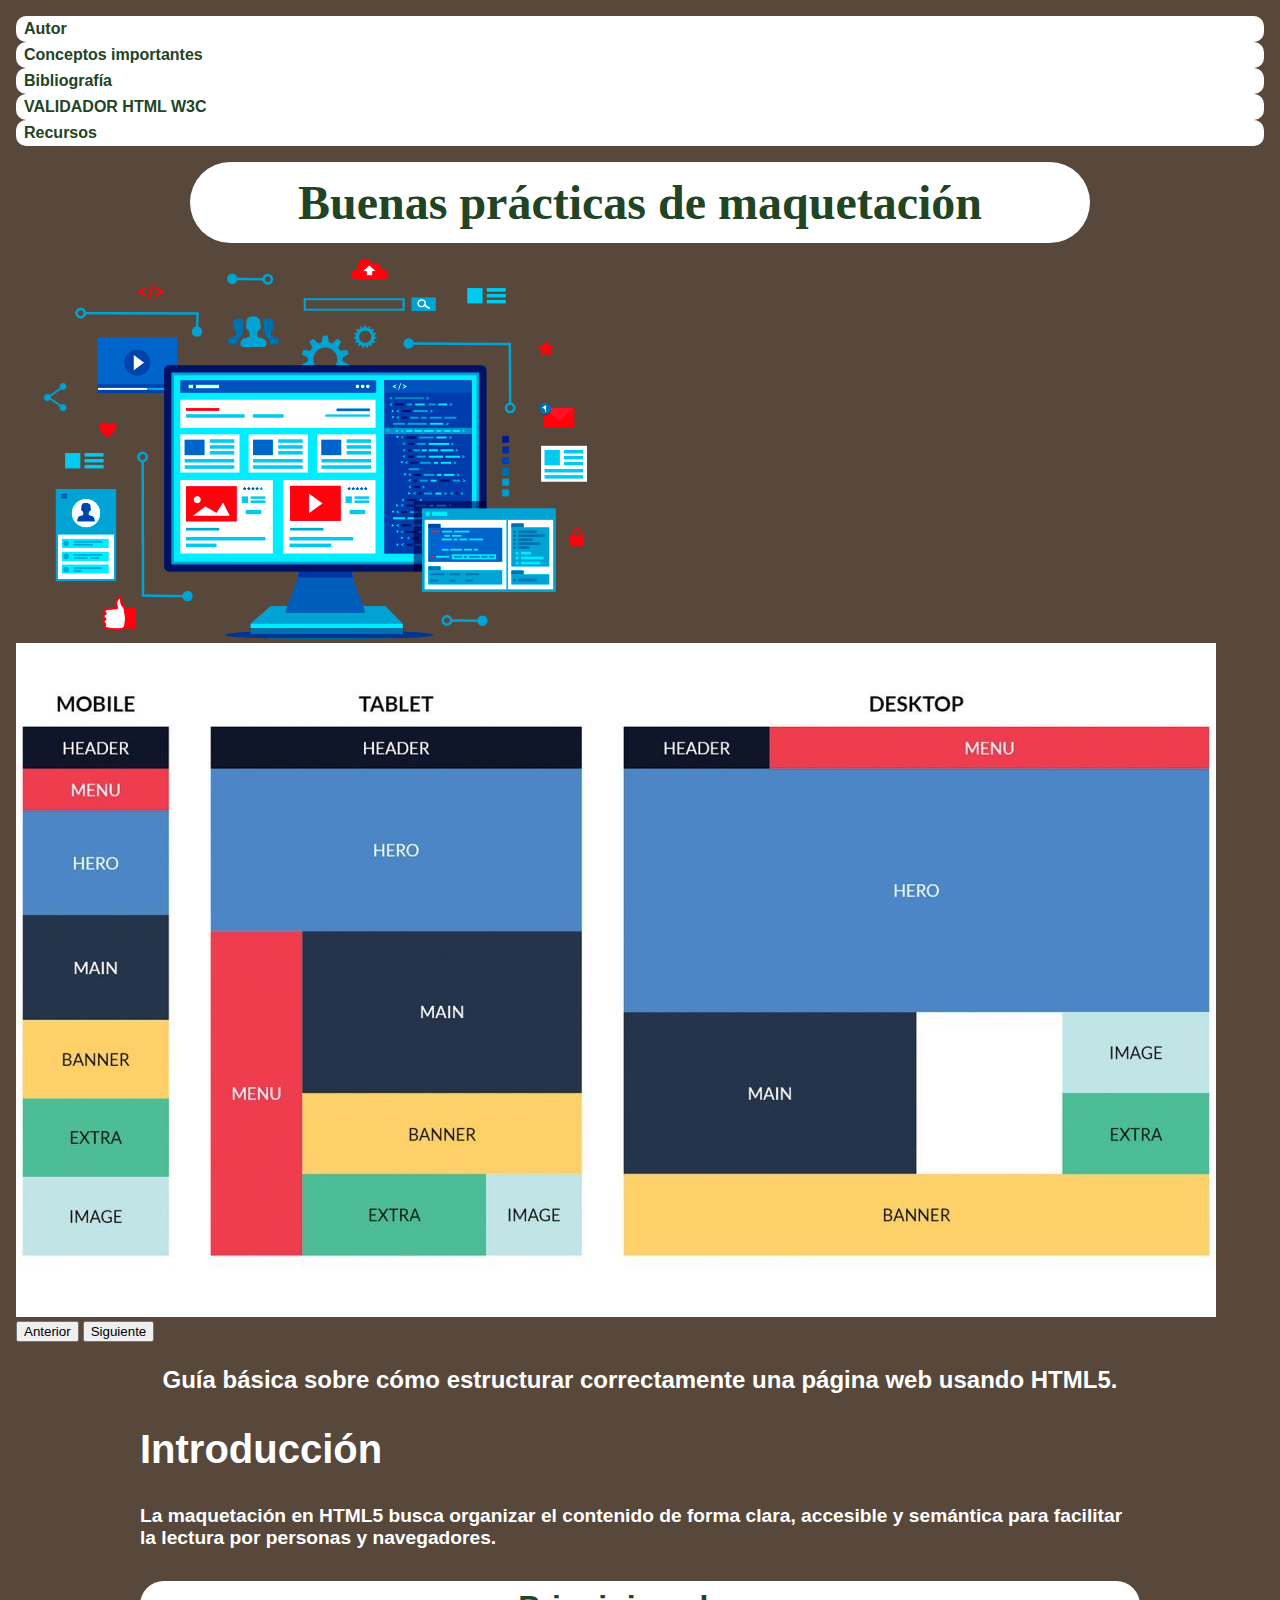
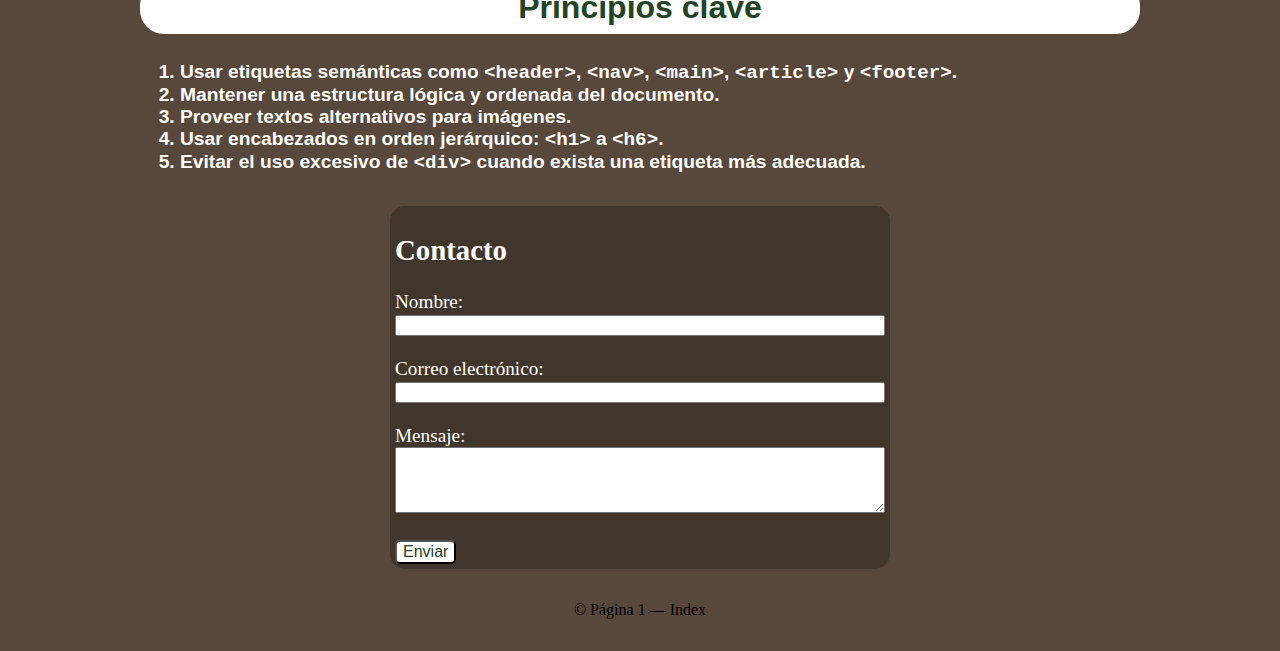
<file: index.html>
<!DOCTYPE html>
<html lang="es">
<head>
    <meta charset="UTF-8">
    <meta name="viewport" content="width=device-width, initial-scale=1.0">
    <title>Página Web</title>
    <link href="https://cdn.jsdelivr.net/npm/bootstrap@5.3.8/dist/css/bootstrap.min.css" rel="stylesheet" integrity="sha384-sRIl4kxILFvY47J16cr9ZwB07vP4J8+LH7qKQnuqkuIAvNWLzeN8tE5YBujZqJLB" crossorigin="anonymous">
   <link rel="stylesheet" href="estilos.css">
</head>

<body>
    <nav class="container my-3">
    <div class="row justify-content-center text-center g-4 ">
        <div class="col-12 col-md-2 col-lg-2"><a href="autor.html">Autor</a> </div> 
        <div class="col-12 col-md-2 col-lg-2"><a href="tabla.html">Conceptos importantes</a></div>     
        <div class ="col-12 col-md-2 col-lg-2"><a href="bibliografia.html">Bibliografía</a> </div>
        <div class="col-12 col-md-2 col-lg-2"><a href="https://validator.w3.org/">VALIDADOR HTML W3C</a></div>
        <div class="col-12 col-md-2 col-lg-2"><a href="recursos.html">Recursos</a></div>
    </div>    
    </nav>

    <header class="subtitulo"> 
        <h1>Buenas prácticas de maquetación</h1>
        <div class="carousel-wrap">
            <div id="carouselExample" class="carousel slide my-4" data-bs-ride="carousel">
        <div class="carousel-inner">
            <div class="carousel-item active">
            <img src="imgs/img-2.png" class="d-block w-100" alt="distintas vistas responsivas">
            </div>
            <div class="carousel-item">
            <img src="imgs/disposiciones.jpg" class="d-block w-100" alt="varios maquetados web">
            </div>
        </div>
        <button class="carousel-control-prev" type="button" data-bs-target="#carouselExample" data-bs-slide="prev">
            <span class="carousel-control-prev-icon"></span>
            <span class="visually-hidden">Anterior</span>
        </button>
        <button class="carousel-control-next" type="button" data-bs-target="#carouselExample" data-bs-slide="next">
            <span class="carousel-control-next-icon"></span>
            <span class="visually-hidden">Siguiente</span>
        </button>
            </div>
        </div>
        <p>Guía básica sobre cómo estructurar correctamente una página web usando HTML5.</p>
    </header>



    <section class="intro">
        <h2>Introducción</h2>
        <p>La maquetación en HTML5 busca organizar el contenido de forma clara, accesible y semántica para facilitar la lectura por personas y navegadores.</p>
    </section>

    <section class="principios">
        <h2>Principios clave</h2>
        <ol>
            <li>Usar etiquetas semánticas como <code>&lt;header&gt;</code>, <code>&lt;nav&gt;</code>, <code>&lt;main&gt;</code>, <code>&lt;article&gt;</code> y <code>&lt;footer&gt;</code>.</li>
            <li>Mantener una estructura lógica y ordenada del documento.</li>
            <li>Proveer textos alternativos para imágenes.</li>
            <li>Usar encabezados en orden jerárquico: <code>&lt;h1&gt;</code> a <code>&lt;h6&gt;</code>.</li>
            <li>Evitar el uso excesivo de <code>&lt;div&gt;</code> cuando exista una etiqueta más adecuada.</li>
        </ol>
    </section>

    <section class="form">
        <h2>Contacto</h2>
        <form action="#" method="post">
            <label for="nombre">Nombre:</label><br>
            <input type="text" id="nombre" name="nombre" required><br><br>

            <label for="email">Correo electrónico:</label><br>
            <input type="email" id="email" name="email" required><br><br>

            <label for="mensaje">Mensaje:</label><br>
            <textarea id="mensaje" name="mensaje" rows="4" required></textarea><br><br>

            <button type="submit">Enviar</button>
        </form>
    </section>


    <footer>
        <p>© Página 1 — Index</p>
    </footer>
<script src="https://cdn.jsdelivr.net/npm/bootstrap@5.3.8/dist/js/bootstrap.bundle.min.js"></script>
</body>
</html>
</file>
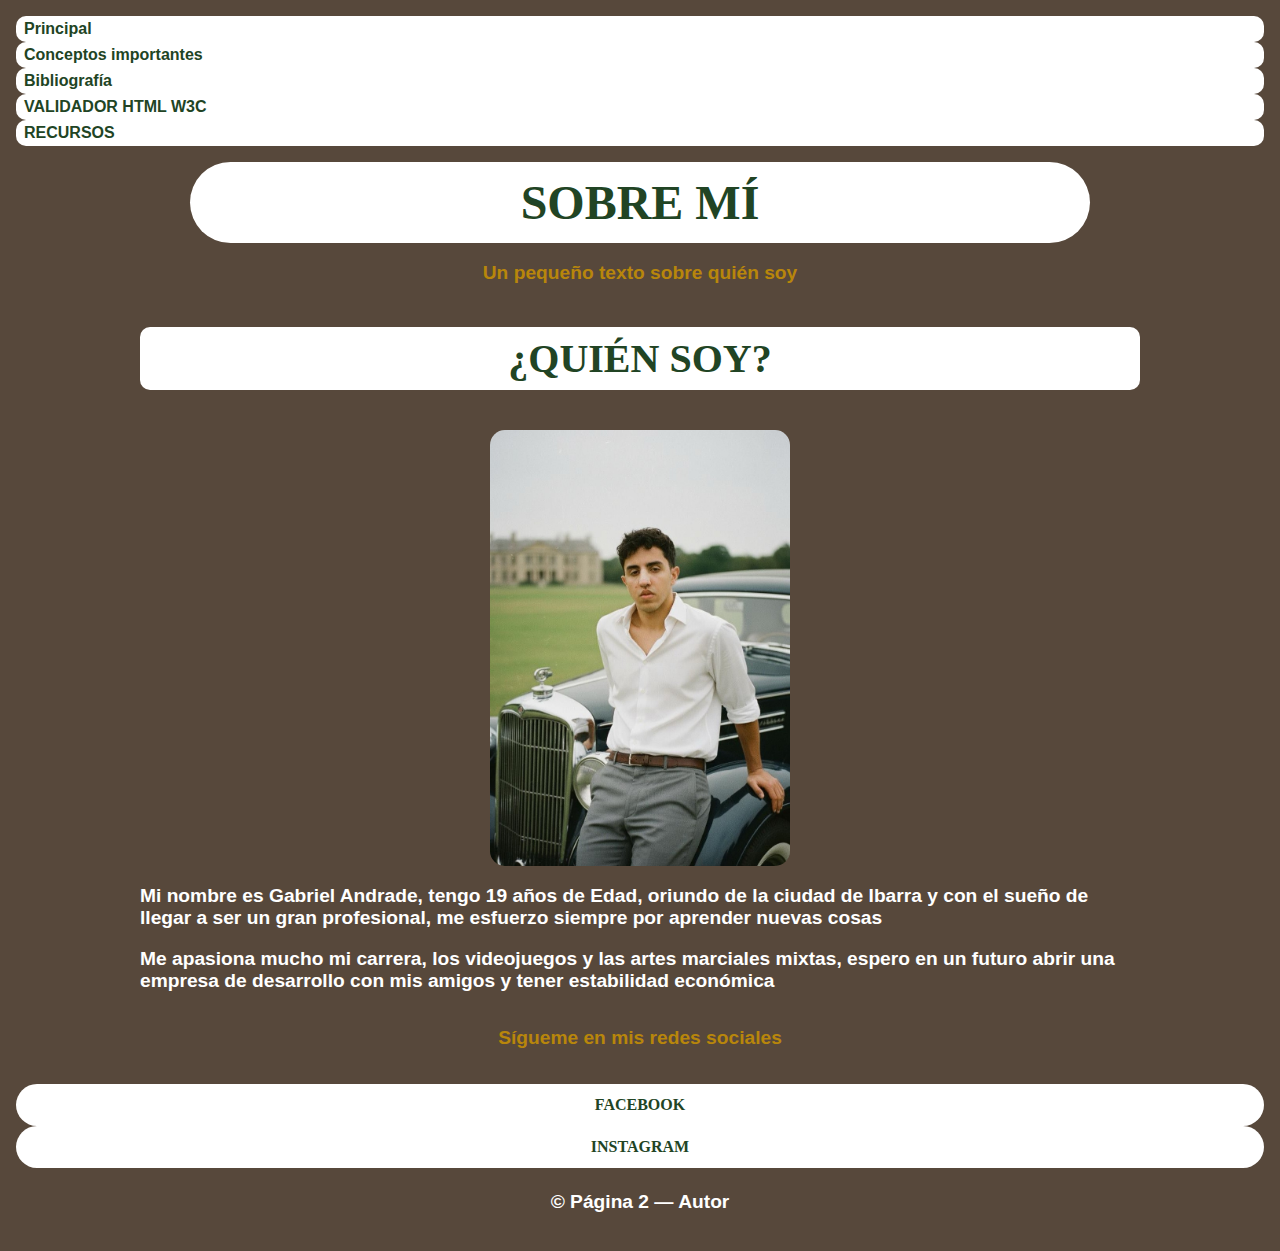
<file: autor.html>
<!DOCTYPE html>
<html lang="en">
<head>
    <meta charset="UTF-8">
    <meta name="viewport" content="width=device-width, initial-scale=1.0">
    <title>Autor</title>
        <link href="https://cdn.jsdelivr.net/npm/bootstrap@5.3.8/dist/css/bootstrap.min.css" rel="stylesheet" integrity="sha384-sRIl4kxILFvY47J16cr9ZwB07vP4J8+LH7qKQnuqkuIAvNWLzeN8tE5YBujZqJLB" crossorigin="anonymous">
        <link rel="stylesheet" href="estilos.css"> 
</head>
<body>
    <nav class="container my-3">
        <div class="row justify-content-center text-center g-4">
        <div class="col-12 col-md-3 col-lg-2"><a href="index.html">Principal</a></div>
        <div class="col-12 col-md-3 col-lg-2"><a href="tabla.html">Conceptos importantes</a></div>
        <div class="col-12 col-md-3 col-lg-2"><a href="bibliografia.html">Bibliografía</a></div>
        <div class="col-12 col-md-3 col-lg-2"><a href="https://validator.w3.org/">VALIDADOR HTML W3C</a></div>
        <div class="col-12 col-md-3 col-lg-2"><a href="recursos.html">RECURSOS</a></div>
        </div>
    </nav>
    <header class="yo">
        <h1><strong>SOBRE MÍ</strong></h1>
        <h2>Un pequeño texto sobre quién soy</h2>
    </header>
    <section  class="about">
        <H3>¿QUIÉN SOY?</H3>
        <img class="me" src="imgs/me.jpg" alt="Gabriel Andrade - Autor de la página">
        <p>Mi nombre es <strong>Gabriel Andrade</strong>, tengo 19 años de Edad, oriundo de la ciudad de Ibarra y con el sueño de llegar a ser un gran profesional, me esfuerzo siempre por aprender nuevas cosas</p>
        <p>Me apasiona mucho mi carrera, los videojuegos y las artes marciales mixtas, espero en un futuro abrir una empresa de desarrollo con mis amigos y tener estabilidad económica</p>
    </section>
<footer class="mt-5">
        <h5 class="follow">Sígueme en mis redes sociales</h5>
    <div class="container">
        <div class="row justify-content-center g-3 mt-3">
            <div class="col-12 col-md-4">
                <a class="btn-social facebook" href="https://www.facebook.com/gaboandrade2">FACEBOOK</a>
            </div>
            <div class="col-12 col-md-4">
                <a class="btn-social instagram" href="https://www.instagram.com/gab_3_and/">INSTAGRAM</a>
            </div>
        </div>
          <p class="mb-0">© Página 2 — Autor</p>
    </div>
</footer>
</footer>
</body>
</html>
</file>
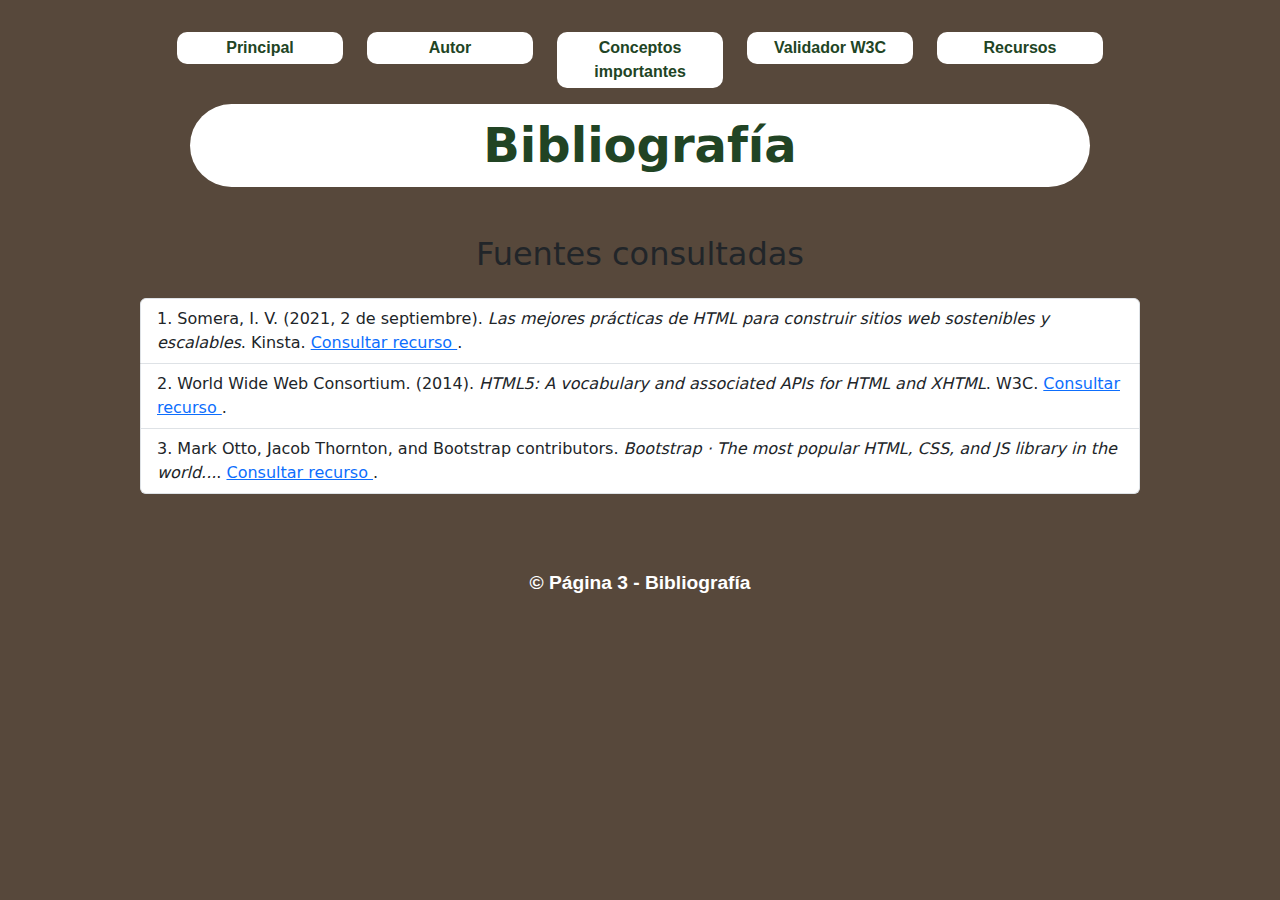
<file: bibliografia.html>
<!DOCTYPE html>
<html lang="es">
<head>
    <meta charset="UTF-8">
    <meta name="viewport" content="width=device-width, initial-scale=1.0">
    <title>Bibliografía</title>
    <link href="https://cdn.jsdelivr.net/npm/bootstrap@5.3.8/dist/css/bootstrap.min.css" rel="stylesheet">
    <link rel="stylesheet" href="estilos.css">
</head>
<body>

<nav class="container my-3">
    <div class="row justify-content-center text-center g-4">
        <div class="col-12 col-md-3 col-lg-2"><a href="index.html">Principal</a></div>
        <div class="col-12 col-md-3 col-lg-2"><a href="autor.html">Autor</a></div>
        <div class="col-12 col-md-3 col-lg-2"><a href="tabla.html">Conceptos importantes</a></div>
        <div class="col-12 col-md-3 col-lg-2"><a href="https://validator.w3.org/">Validador W3C</a></div>
        <div class="col-12 col-md-3 col-lg-2"><a href="recursos.html">Recursos</a></div>
    </div>
</nav>

<header>
    <h1>Bibliografía</h1>
</header>

<main class="container my-5">
    <section aria-labelledby="titulo-bibliografia">
        <h2 id="titulo-bibliografia" class="text-center mb-4">Fuentes consultadas</h2>

        <ol class="list-group list-group-numbered">
            <li class="list-group-item">
                Somera, I. V. (2021, 2 de septiembre). 
                <em>Las mejores prácticas de HTML para construir sitios web sostenibles y escalables</em>. 
                Kinsta. 
                <a href="https://kinsta.com/es/blog/mejores-practicas-html/" target="_blank" rel="noopener">
                    Consultar recurso
                </a>.
                <br>
            </li>

            <li class="list-group-item">
                World Wide Web Consortium. (2014). 
                <em>HTML5: A vocabulary and associated APIs for HTML and XHTML</em>. W3C.
                <a href="https://www.w3.org/TR/html5/" target="_blank" rel="noopener">
                    Consultar recurso
                </a>.
            </li>

            <li class="list-group-item">
                Mark Otto, Jacob Thornton, and Bootstrap contributors.
                <em>Bootstrap · The most popular HTML, CSS, and JS library in the world...</em>.
                <a href="https://getbootstrap.com/" target="_blank" rel="noopener">
                    Consultar recurso
                </a>.
            </li>
        </ol>
    </section>
</main>

<footer class="text-center py-4">
    <p class="mb-0">© Página 3 - Bibliografía</p>
</footer>

</body>
</html>
</file>
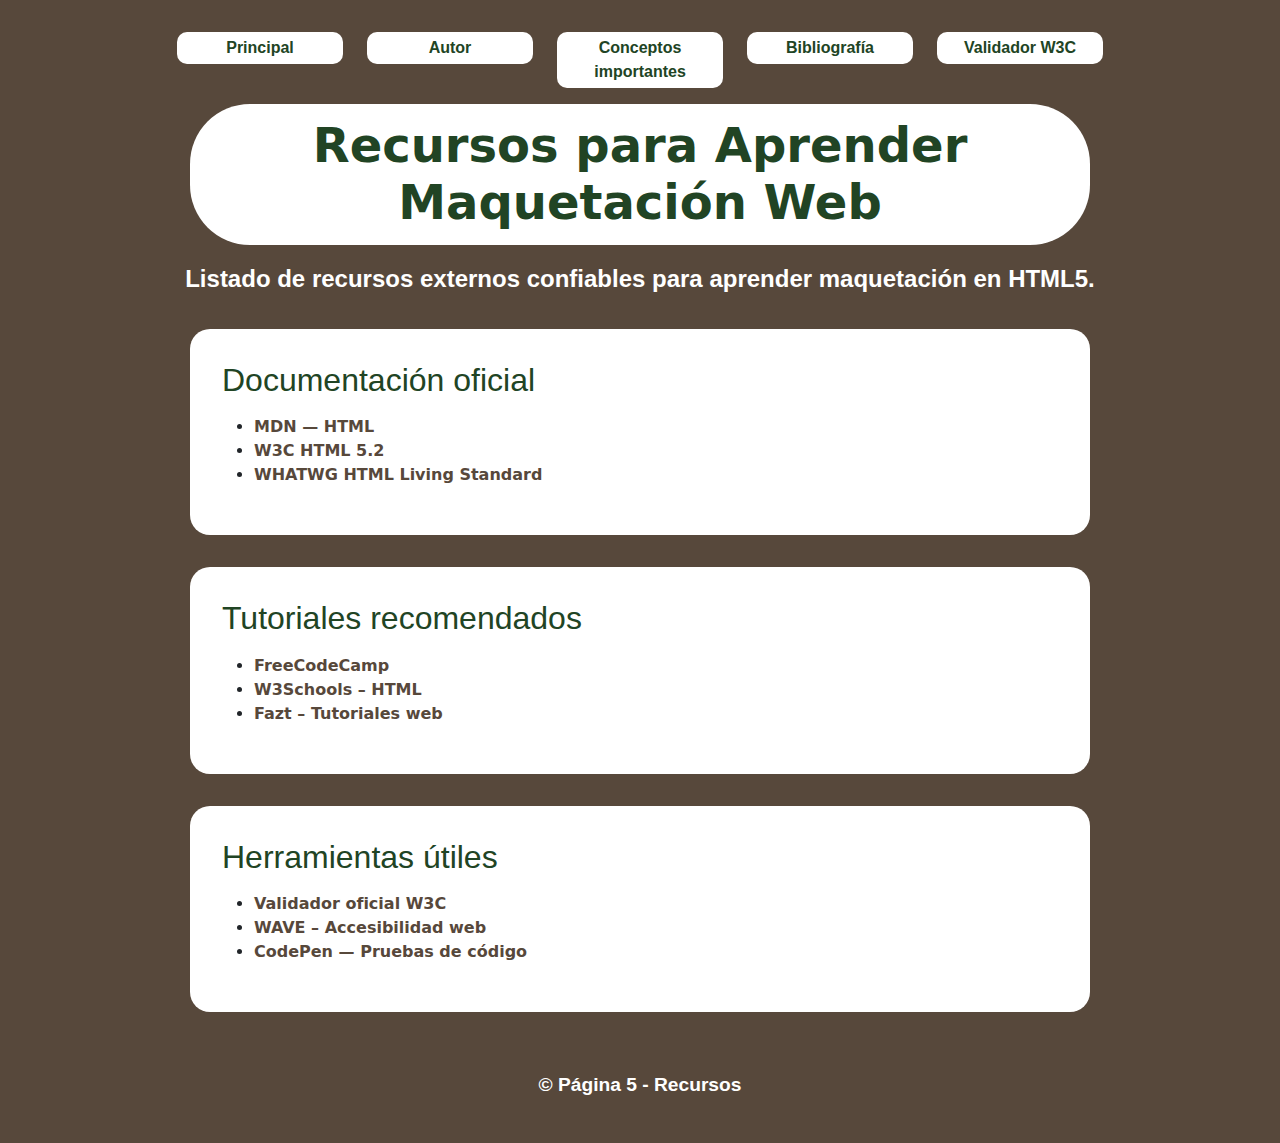
<file: recursos.html>
<!DOCTYPE html>
<html lang="es">
<head>
    <meta charset="UTF-8">
    <meta name="viewport" content="width=device-width, initial-scale=1.0">
    <title>Recursos de Maquetación</title>
    <link href="https://cdn.jsdelivr.net/npm/bootstrap@5.3.8/dist/css/bootstrap.min.css" rel="stylesheet">
    <link rel="stylesheet" href="estilos.css">
</head>
<body>

<header>
<nav class="container my-3">
    <div class="row justify-content-center text-center g-4">
        <div class="col-12 col-md-3 col-lg-2"><a href="index.html">Principal</a></div>
        <div class="col-12 col-md-3 col-lg-2"><a href="autor.html">Autor</a></div>
        <div class="col-12 col-md-3 col-lg-2"><a href="tabla.html">Conceptos importantes</a></div>
        <div class="col-12 col-md-3 col-lg-2"><a href="bibliografia.html">Bibliografía</a></div>
        <div class="col-12 col-md-3 col-lg-2"><a href="https://validator.w3.org/">Validador W3C</a></div>

    </div>
</nav>
    <h1>Recursos para Aprender Maquetación Web</h1>
    <p class="list">Listado de recursos externos confiables para aprender maquetación en HTML5.</p>
</header>
<div class="separacion">
<section>
    <h2>Documentación oficial</h2>
    <ul>
        <li><a href="https://developer.mozilla.org/es/docs/Web/HTML">MDN — HTML</a></li>
        <li><a href="https://www.w3.org/TR/html52/">W3C HTML 5.2</a></li>
        <li><a href="https://html.spec.whatwg.org/">WHATWG HTML Living Standard</a></li>
    </ul>
</section>

<section>
    <h2>Tutoriales recomendados</h2>
    <ul>
        <li><a href="https://www.freecodecamp.org/espanol/">FreeCodeCamp</a></li>
        <li><a href="https://www.w3schools.com/html/">W3Schools – HTML</a></li>
        <li><a href="https://www.youtube.com/c/FaztTech">Fazt – Tutoriales web</a></li>
    </ul>
</section>

<section>
    <h2>Herramientas útiles</h2>
    <ul>
        <li><a href="https://validator.w3.org/">Validador oficial W3C</a></li>
        <li><a href="https://wave.webaim.org/">WAVE – Accesibilidad web</a></li>
        <li><a href="https://codepen.io/">CodePen — Pruebas de código</a></li>
    </ul>
</section>
</div>
<footer class="text-center py-4">
    <p class="mb-0">© Página 5 - Recursos</p>
</footer>

</body>
</html>
</file>
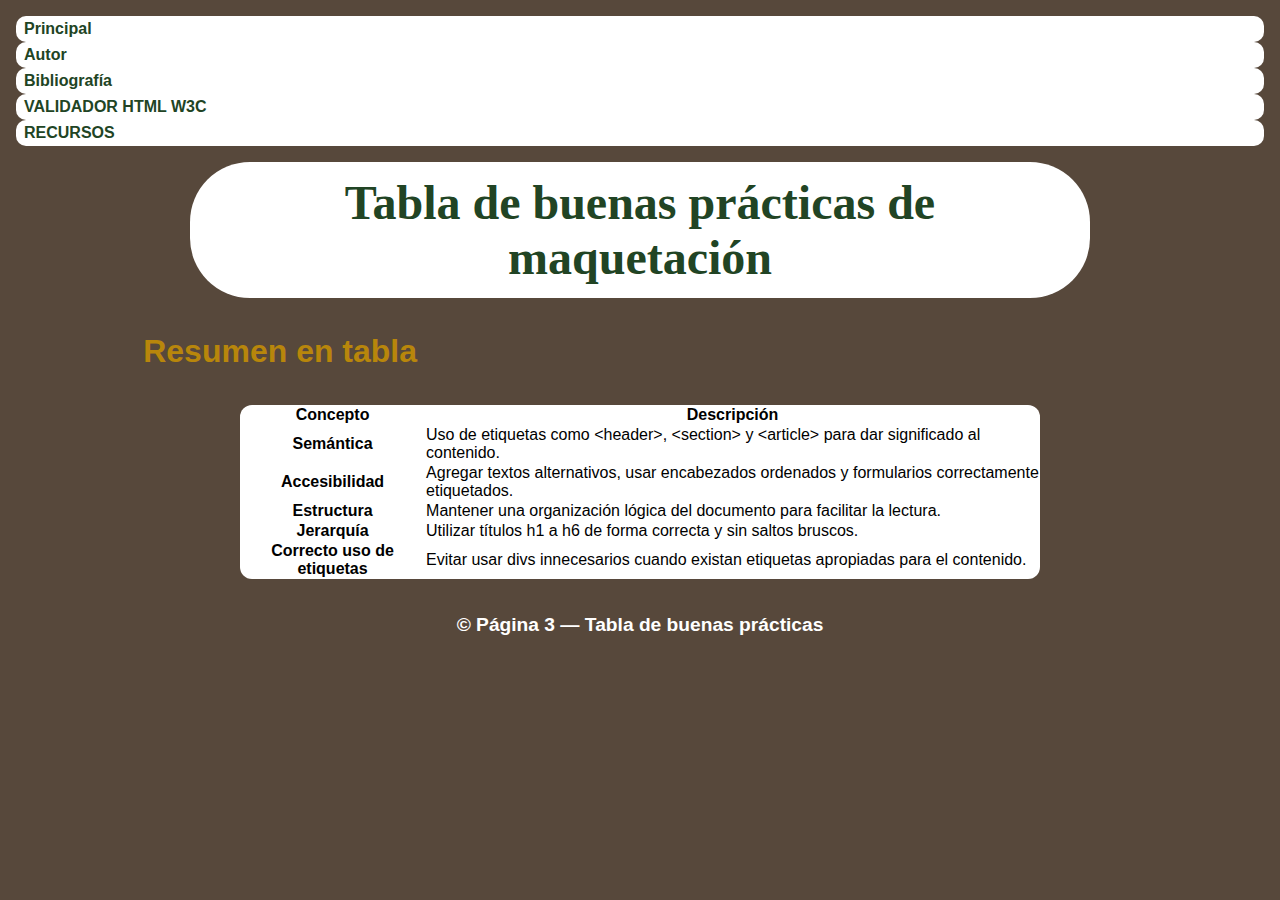
<file: tabla.html>
<!doctype html>
<html lang="es">
<head>
  <meta charset="utf-8">
  <meta name="viewport" content="width=device-width, initial-scale=1">
  <title>Tabla de buenas prácticas de maquetación</title>
  <link href="https://cdn.jsdelivr.net/npm/bootstrap@5.3.8/dist/css/bootstrap.min.css" rel="stylesheet" integrity="sha384-sRIl4kxILFvY47J16cr9ZwB07vP4J8+LH7qKQnuqkuIAvNWLzeN8tE5YBujZqJLB" crossorigin="anonymous">
  <link rel="stylesheet" href="estilos.css">
</head> 
<body>
  <nav class="container my-3">
        <div class="row justify-content-center text-center g-4">
        <div class="col-12 col-md-3 col-lg-2"><a href="index.html">Principal</a></div>
        <div class="col-12 col-md-3 col-lg-2"><a href="autor.html">Autor</a></div>
        <div class="col-12 col-md-3 col-lg-2"><a href="bibliografia.html">Bibliografía</a></div>
        <div class="col-12 col-md-3 col-lg-2"><a href="https://validator.w3.org/">VALIDADOR HTML W3C</a></div>
        <div class="col-12 col-md-3 col-lg-2"><a href="recursos.html">RECURSOS</a></div>
        </div>
    </nav>
  <header>
    <h1>Tabla de buenas prácticas de maquetación</h1>
  </header>
<main class="container my-5">
  <section aria-labelledby="Tabla de buenas prácticas de programción">
    <h2 class="resumen" id="Tabla-Prácticas">Resumen en tabla</h2>
    <div class="table-responsive">
  <table class="table table-striped table-hover align-middle">
    <thead class="table-success">
      <tr>
        <th scope="col">Concepto</th>
        <th scope="col">Descripción</th>
      </tr>
    </thead>
    <tbody>
      <tr>
        <th scope="row">Semántica</th>
        <td>Uso de etiquetas como &lt;header&gt;, &lt;section&gt; y &lt;article&gt; para dar significado al contenido.</td>
      </tr>
      <tr>
        <th scope="row">Accesibilidad</th>
        <td>Agregar textos alternativos, usar encabezados ordenados y formularios correctamente etiquetados.</td>
      </tr>
      <tr>
        <th scope="row">Estructura</th>
        <td>Mantener una organización lógica del documento para facilitar la lectura.</td>
      </tr>
      <tr>
        <th scope="row">Jerarquía</th>
        <td>Utilizar títulos h1 a h6 de forma correcta y sin saltos bruscos.</td>
      </tr>
      <tr>
        <th scope="row">Correcto uso de etiquetas</th>
        <td>Evitar usar divs innecesarios cuando existan etiquetas apropiadas para el contenido.</td>
      </tr>
    </tbody>
  </table>
</div>
    </section>
</main>
<footer class="text-center py-4">
  <p class="mb-0">© Página 3 — Tabla de buenas prácticas</p>
</footer>
</body>
</html>
</file>
<file: estilos.css>
* {
    box-sizing: border-box
}
body {
    background-color:#57483b;
    margin: 0;
    padding: 1rem;
    overflow-x: hidden;
}
section {
    margin: 2rem auto;
    max-width: 1000px;
}


h1{
    background-color: white;
    font-size: 3rem;
    color: rgb(33, 68, 36);
    font-weight: bolder;
    text-align: center;
    padding: 0.8rem 1.2rem;
    border-radius: 60px;
    margin: 1rem auto;
    max-width: 900px;
    overflow-wrap: break-word;
}
nav a{
    display: block;
    padding: 4px 8px;
    background-color: #ffffff;
    border-radius: 10px;
    text-decoration: none;
    color: rgb(33, 68, 36);
    font-weight: bold;
    font-size: 0.95re,;
    font-family: 'Segoe UI', Tahoma, Geneva, Verdana, sans-serif;
}
nav a:hover{
        background-color: #dfeee2;
}

.carousel-wrap{
    max-width: 600px 
    margin 1.5rem auto;
}
.carousel-item{
    width: 100%;
    height: auto;
    object-fit:contain;
}

.subtitulo h2{
    padding: 1.3rem;
    border-radius: 40px;
    background-color:#fff;
    font-family: 'Segoe UI', Tahoma, Geneva, Verdana, sans-serif;
    font-size: 3rem;
    font-weight: bold;
    text-align: center;
    color: rgb(33, 68, 36);
}

.subtitulo p{
font-family: 'Segoe UI', Tahoma, Geneva, Verdana, sans-serif;
font-size: 1.5rem;
font-weight: bold;
color: #fff;
text-align: center;
}

.intro h2{
    color: #ffffff;
    font-family: 'Segoe UI', Tahoma, Geneva, Verdana, sans-serif;
    font-size: 2.5rem;
    font-weight: bold;
}

.intro p{
font-family: 'Segoe UI', Tahoma, Geneva, Verdana, sans-serif;
color: #fff;
font-size: 1.2rem;
font-weight: bold;
}
.principios h2{
    color: rgb(33, 68, 36);
    padding: 0.5rem;
    background-color: #ffffff;
    font-family: 'Segoe UI', Tahoma, Geneva, Verdana, sans-serif;
    font-size: 2rem;
    font-weight: bold;
    text-align: center;
    border-radius: 1.5rem;
}
.principios ol{
    font-family: 'Segoe UI', Tahoma, Geneva, Verdana, sans-serif;
    font-size: 1.2rem;
    font-weight: bold;
    color: #fff;
}
.form{
    padding: 5px;
    border-radius: 15px;
    background-color:rgba(0, 0, 0, 0.247);
    font-family: Georgia, 'Times New Roman', Times, serif;
    font-size: 1.2rem;
    color: #fff;
    max-width: 500px;
    margin: 2rem auto;

input, textarea {
    width: 100%;
}

}
.form button{
    border-radius: 5px;
    background-color: #ffffff;
    color: rgb(33, 68, 36);
    font-family: Impact, Haettenschweiler, 'Arial Narrow Bold', sans-serif;
    font-size: 1rem;
}
footer{
    text-align: center;
}

/* SOBRE MI */
.yo h2{
    font-family: 'Segoe UI', Tahoma, Geneva, Verdana, sans-serif;
    font-size: 1.2rem;
    color: darkgoldenrod;
    padding: 0.2rem;
    text-align: center;
    font-weight: bold;
}
.about h3{
    background-color: rgb(255, 255, 255);
    font-size: 2.5rem;
    font-family: Cambria, Cochin, Georgia, Times, 'Times New Roman', serif;
    color: rgb(33, 68, 36);
    padding: 0.5rem;
    border-radius: 10px;
    text-align: center;

}

.about p{
    font-family: 'Segoe UI', Tahoma, Geneva, Verdana, sans-serif;
    font-size: 1.2rem;
    font-weight: bold;
    color: #fff;
}
.me{
    width: 30%;
    display: block;
    margin: 0 auto;
    border-radius: 15px;
}
.follow{
    font-family: 'Segoe UI', Tahoma, Geneva, Verdana, sans-serif;
    font-size: 1.2rem;
    color: darkgoldenrod;
    padding: 0.2rem;
    text-align: center;
    font-weight: bolder;
}
.btn-social {
    display: block;
    width: 100%;
    padding: 12px;
    background-color: #ffffff;
    color: rgb(33, 68, 36);
    font-weight: bold;
    text-align: center;
    border-radius: 25px;
    text-decoration: none;
    transition: all 0.3s ease;
}

.btn-social:hover {
    transform: scale(1.05);
    background-color: #dfeee2;
}

.facebook:hover {
    background-color: #1877f2;
    color: #fff;
}
.instagram:hover {
    background-color: #e1306c;
    color: #fff;
}

/* Conceptos importantes*/
.resumen{
    font-family: 'Segoe UI', Tahoma, Geneva, Verdana, sans-serif;
    font-size: 2rem;
    color: darkgoldenrod;
    padding: 0.2rem;
    text-align: left;
    font-weight: bolder;
}
.mb-0{
    font-family: 'Segoe UI', Tahoma, Geneva, Verdana, sans-serif;
    font-size: 1.2rem;
    color: rgb(255, 255, 255);
    padding: 0.2rem;
    text-align: center;
    font-weight: bolder;
}
table {
    width: 80%;
    margin: 2rem auto;
    border-collapse: collapse;
    font-family: 'Segoe UI', Tahoma, Geneva, Verdana, sans-serif;
    background-color: #ffffff;
    border-radius: 12px;
    overflow: hidden; 
}


/*Recursos*/
.separacion section{
    
    background-color: #ffffff;
    margin: 2rem auto;
    padding: 2rem;
    max-width: 900px;
    border-radius: 20px;
}
.list{
    color: #fff;
    text-align: center;
    font-family: 'Segoe UI', Tahoma, Geneva, Verdana, sans-serif;
    font-weight: bolder;
    font-size: 1.5rem;
}
.separacion h2{
    color: rgb(33, 68, 36);
    font-size: 2rem;
    margin-bottom: 1rem;
    font-family: 'Segoe UI', Tahoma, Geneva, Verdana, sans-serif;
}
.separacion a{
    color: #57483b;
    font-weight: bold;
    text-decoration: none;
}
.separacion a:hover{
    text-decoration: underline;
}
.separacion section:hover{
    background-color: #dfeee2;
}
</file>
